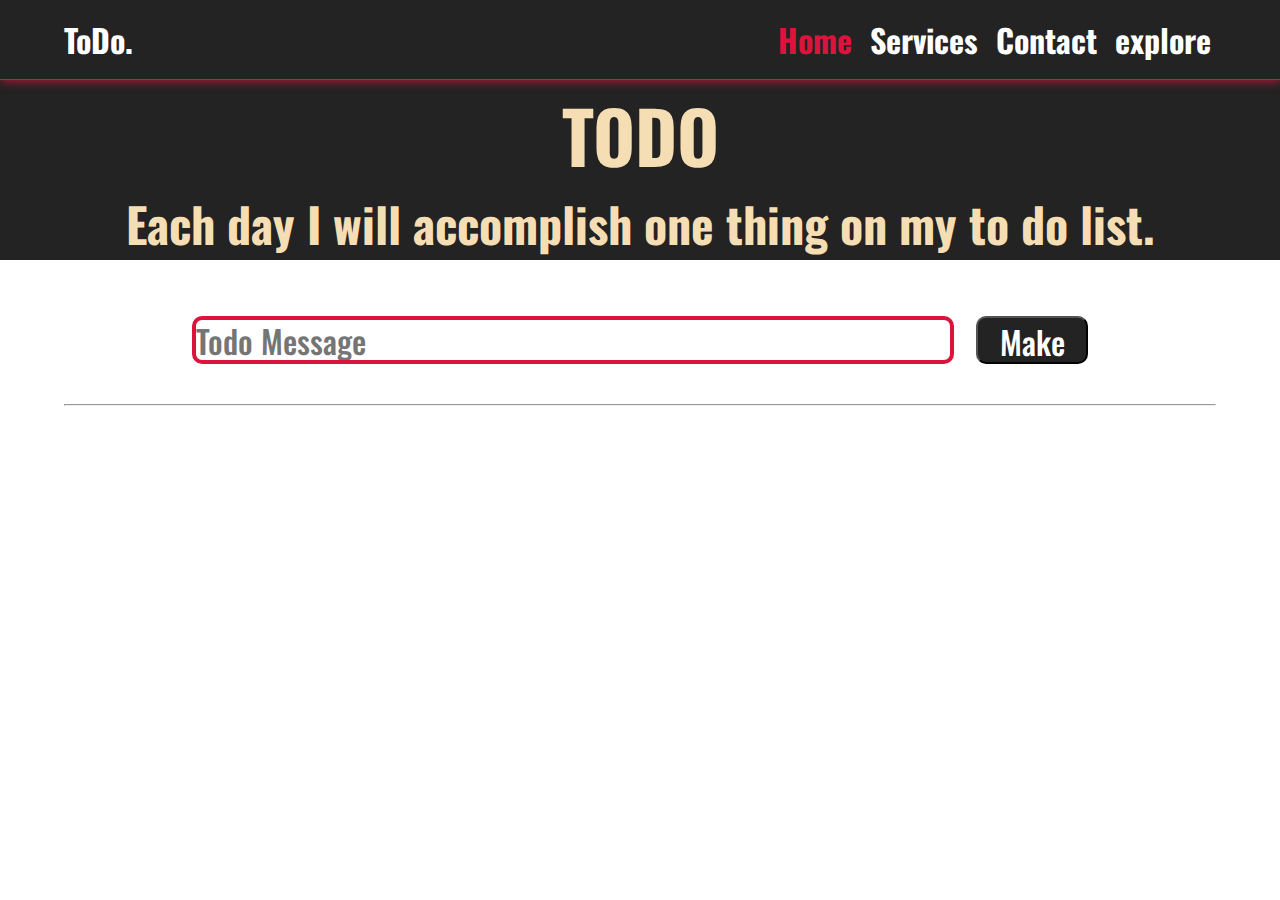
<file: index.html>
<!DOCTYPE html>
<html>

<head>
  <meta charset="UTF-8">
  <meta name="viewport" content="width=device-width, initial-scale=1">
  <link rel="stylesheet" href="style.css">
  <link rel="preconnect" href="https://fonts.googleapis.com">
  <link rel="preconnect" href="https://fonts.gstatic.com" crossorigin>
  <link href="https://fonts.googleapis.com/css2?family=Oswald&display=swap" rel="stylesheet">
  <script src="index.js" defer></script>
  <title>ToDo {By-Awdhesh}</title>
</head>

<body>
  <header>
    <div class="logo">
      ToDo.
    </div>
    <div class="navItems">
      <a id="home" href="#">Home</a>
      <a href="#">Services</a>
      <a href="#">Contact</a>
      <a href="#">explore</a>
    </div>
  </header>
  <main>
    <h2>TODO</h2>
    <p>Each day I will accomplish one thing on my to do list.</p>
  </main>
  <form method="post">
    <input type="text" id="txt" placeholder="Todo Message ">
    <button type="submit" id="btn">Make</button>
  </form>
  <hr>

  <div id="Todolist"></div>
  </div>
</body>

</html>
</file>
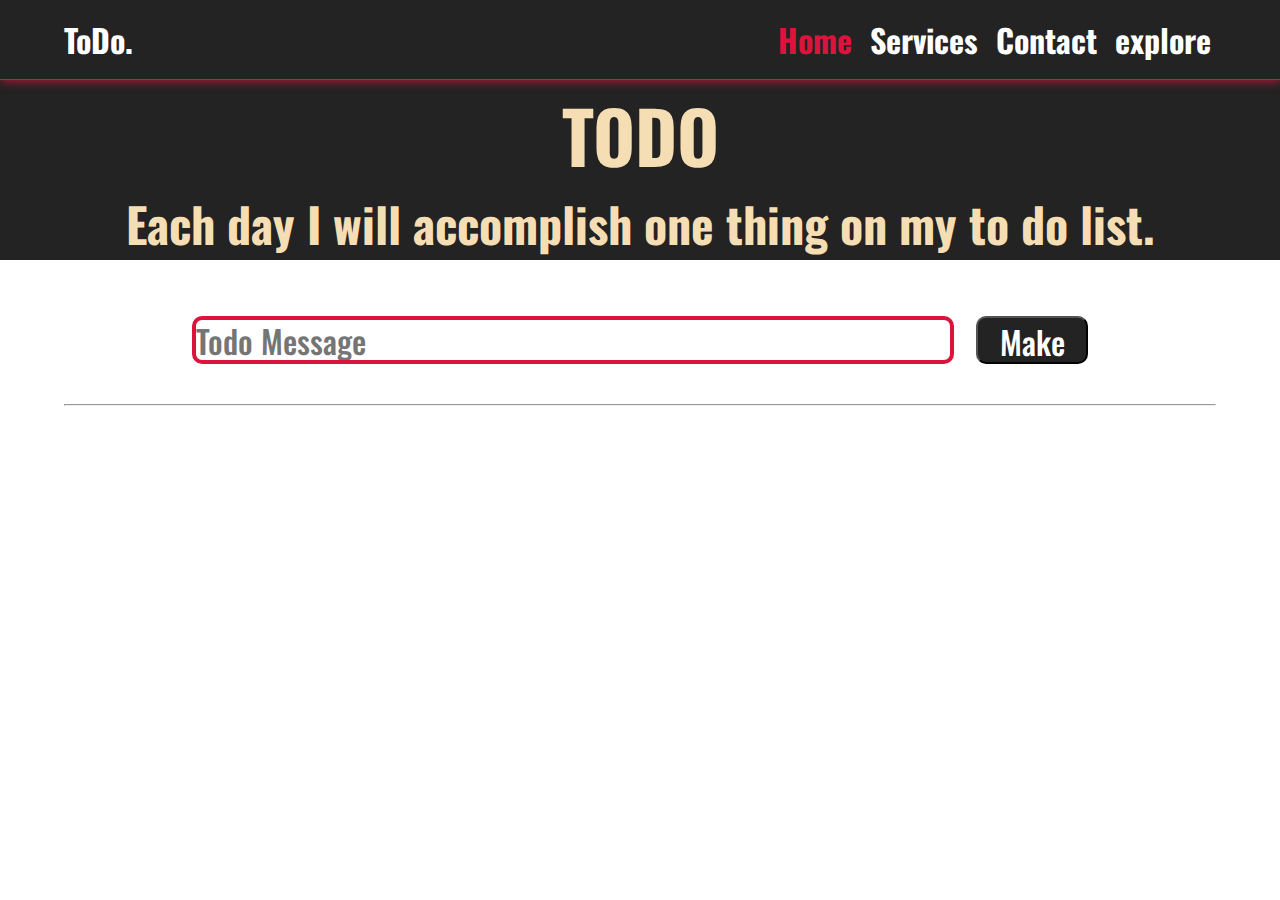
<file: Todo.html>
<!DOCTYPE html>
<html>

<head>
  <meta charset="UTF-8">
  <meta name="viewport" content="width=device-width, initial-scale=1">
  <link rel="stylesheet" href="style.css">
  <link rel="preconnect" href="https://fonts.googleapis.com">
  <link rel="preconnect" href="https://fonts.gstatic.com" crossorigin>
  <link href="https://fonts.googleapis.com/css2?family=Oswald&display=swap" rel="stylesheet">
  <script src="index.js" defer></script>
  <title>ToDo</title>
</head>

<body>
  <header>
    <div class="logo">
      ToDo.
    </div>
    <div class="navItems">
      <a id="home" href="#">Home</a>
      <a href="#">Services</a>
      <a href="#">Contact</a>
      <a href="#">explore</a>
    </div>
  </header>
  <main>
    <h2>TODO</h2>
    <p>Each day I will accomplish one thing on my to do list.</p>
  </main>
  <form method="post">
    <input type="text" id="txt" placeholder="Todo Message ">
    <button type="submit" id="btn">Make</button>
  </form>
  <hr>

  <div id="Todolist"></div>
  </div>
</body>

</html>
</file>
<file: style.css>
*{
  margin: 0;
  padding: 0;
  box-sizing: border-box;
  font-family: 'Oswald', sans-serif;
}
body{
  height: 100vh;
}
  
header{
  height: 5rem;
  display: flex;
  justify-content: space-between;
  align-items: center;
  color:white;
  font-size: 2rem;
  font-weight: 800;
  padding: 0em 2em;
  border-bottom: 1px solid crimson;
  box-shadow: 1px 0 10px crimson;
  position: sticky;
  top:0;
  background: rgb(35,35,35);
}
.navItems>a{
  color: white;
  text-decoration: none;
  margin: 0px 5px;
  cursor: pointer;
}
.navItems>a:hover{
  color: crimson;
  transition: all 0.7s;
}
#home{
  color: crimson;
}
main{
  height: 180px;
  background: rgb(35,35,35);
  display: flex;
  flex-direction: column;
  justify-content: center;
  align-items: center;
  color: wheat;
  font-size: 3em;
  font-weight: 700;
}
form{
  width: 70%;
  height: 4rem;
  margin: auto;
  display: flex;
  justify-content: space-between;
  align-items: center;
  margin-top:3rem;
}
#txt{
  width: 85%;
  height:3rem;
  border:4px solid crimson;
  border-radius: 10px;
  font-size: 2rem;
  font-weight: 500;
}
#btn{
  width: 7rem;
  height: 3rem;
  border-radius: 10px;
  background: rgb(35,35,35);
  color: white;
  outline: none;
  font-size: 2rem;
  font-weight: 500;
}
hr{
  width:90%;
  height: 2px;
  background: rgb(35,35,35);
  margin: 2em auto;
}
#Todolist{
  width: 70%;
  margin:0px auto;
}
.todo{
  display: flex;
  align-items: center;
  justify-content: space-between;
}
.todo>input{
  width:3rem;
  height: 4rem;
  color: rgb(35,35,35);
}
.todo>h2{
  width: 85%;
  height: 3rem;
  border: 3px solid midnightblue;
  border-radius: 10px;
  margin:auto;
  font-size: 2rem;
  font-weight: 500;
}
.del{
  width: 3rem;
  height: 3rem;
  cursor: pointer;
  font-family: sans-serif;
  font-size: 1.6rem;
  font-weight: 560;
  border: 1px solid black;
  background: red;
  color: white;
  margin: auto;
  border-radius: 5px;
  text-align: center;
}
</file>
